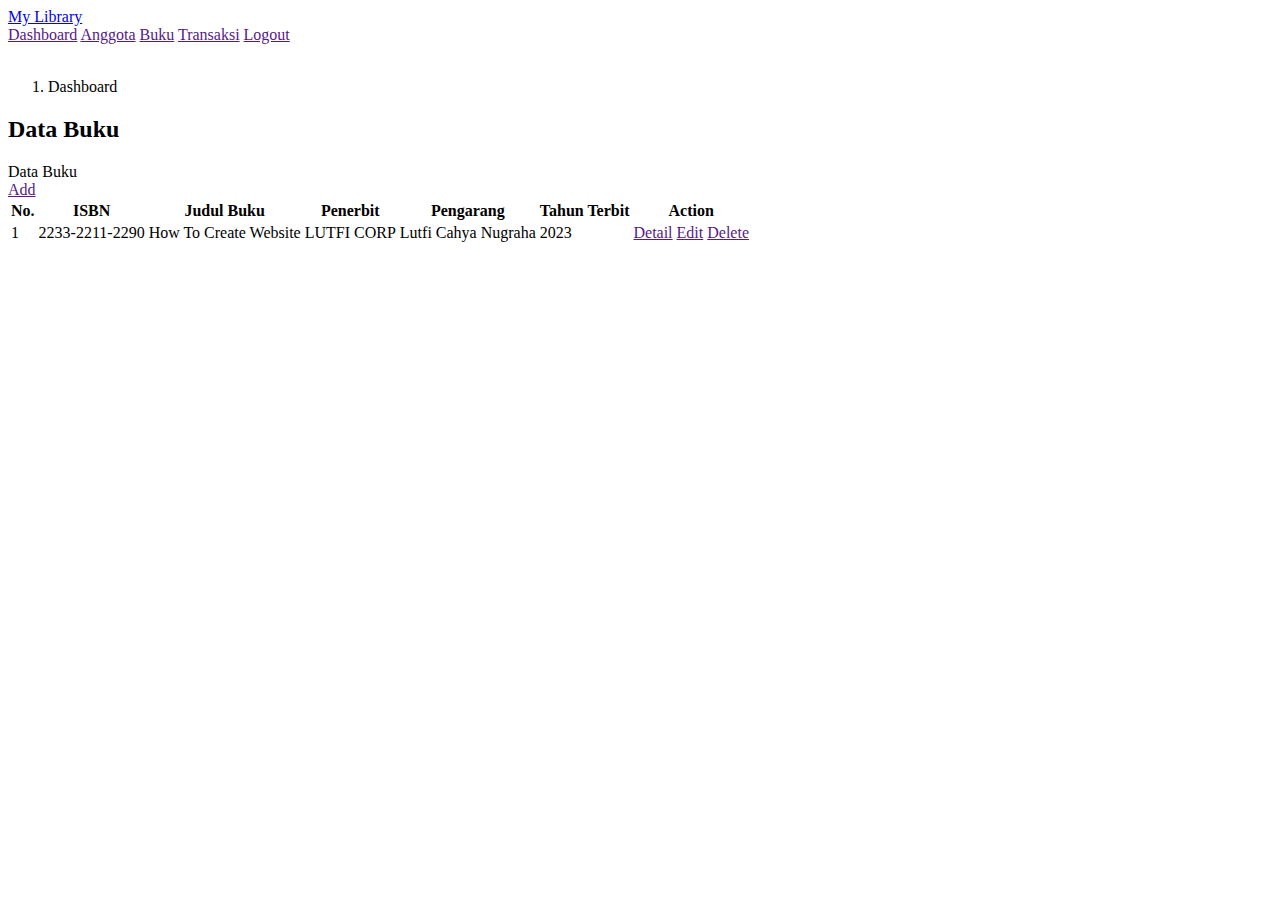
<file: index.html>
<!DOCTYPE html>
<html lang="en">
<head>
    <meta charset="UTF-8">
    <meta name="viewport" content="width=device-width, initial-scale=1.0">
    <title>.: Dashboard :.</title>
    <link href="https://cdn.jsdelivr.net/npm/bootstrap@5.0.2/dist/css/bootstrap.min.css" rel="stylesheet" integrity="sha384-EVSTQN3/azprG1Anm3QDgpJLIm9Nao0Yz1ztcQTwFspd3yD65VohhpuuCOmLASjC" crossorigin="anonymous">
    <script src="https://cdn.jsdelivr.net/npm/bootstrap@5.0.2/dist/js/bootstrap.bundle.min.js" integrity="sha384-MrcW6ZMFYlzcLA8Nl+NtUVF0sA7MsXsP1UyJoMp4YLEuNSfAP+JcXn/tWtIaxVXM" crossorigin="anonymous"></script>
</head>
<body>
    <!-- Start Header -->
    <nav class="navbar navbar-expand-lg navbar-dark bg-dark">
        <div class="container-fluid">
            <a href="#" class="navbar-brand">My Library</a>
        </div>
    </nav>
    <!-- End Header-->

    <!-- Start Sidebar -->
    <div class="container-fluid">
        <div class="row">
            <!-- Start Menu -->
            <nav id="sidebar" class="col-md-3 col-lg-2 d-md-block bg-light sidebar collapse" >
                <div class="position-stick">
                    <a href="" class="list-group-item list-group-item-action active">Dashboard</a>
                    <a href="" class="list-group-item list-group-item-action">Anggota</a>
                    <a href="" class="list-group-item list-group-item-action">Buku</a>
                    <a href="" class="list-group-item list-group-item">Transaksi</a>
                    <a href="" class="list-group-item list-group-item-action">Logout</a>
                </div>
            </nav>
            <!-- End Menu -->

            <!-- Start Content -->
            <main class="col-md-9 col-lg-10 px-md-4 py-3"> 
                <nav aria-label="breadcrumb">
                    <ol class="breadcrumb">
                      <li class="breadcrumb-item"><a>Dashboard</a></li>
                    </ol>
                  </nav>
                <h2>Data Buku</h2>
                <div class="row">
                    <div class="col-12 col-xl-12 mb-4 mb-lg-0">
                        <div class="card">
                            <div class="card-header bg-primary text-white">Data Buku</div>
                            <div class="card-body">
                                <div class="table-responsive">
                                    <a href="" class="btn btn-sm btn-outline-primary ">Add</a>
                                    <table class="table">
                                        <thead>
                                            <tr>
                                                <th>No.</th>
                                                <th>ISBN</th>
                                                <th>Judul Buku</th>
                                                <th>Penerbit</th>
                                                <th>Pengarang</th>
                                                <th>Tahun Terbit</th>
                                                <th>Action</th>
                                            </tr>
                                        </thead>
                                        <tbody>
                                            <td>1</td>
                                            <td>2233-2211-2290</td>
                                            <td>How To Create Website</td>
                                            <td>LUTFI CORP</td>
                                            <td>Lutfi Cahya Nugraha</td>
                                            <td>2023</td>
                                            <td>
                                                <a href="" class="btn btn-sm btn-outline-info">Detail</a>
                                                <a href="" class="btn btn-sm btn-outline-warning">Edit</a>
                                                <a href="" class="btn btn-sm btn-outline-danger"  >Delete</a>

                                            </td>
                                        </tbody>
                                    </table>
                                </div>
                            </div>
                        </div>
                    </div>
                </div>
            </main>
            <!-- Start Content -->
        </div>
    </div>
    <!-- End Sidebar -->
</body>
</html>
</file>
